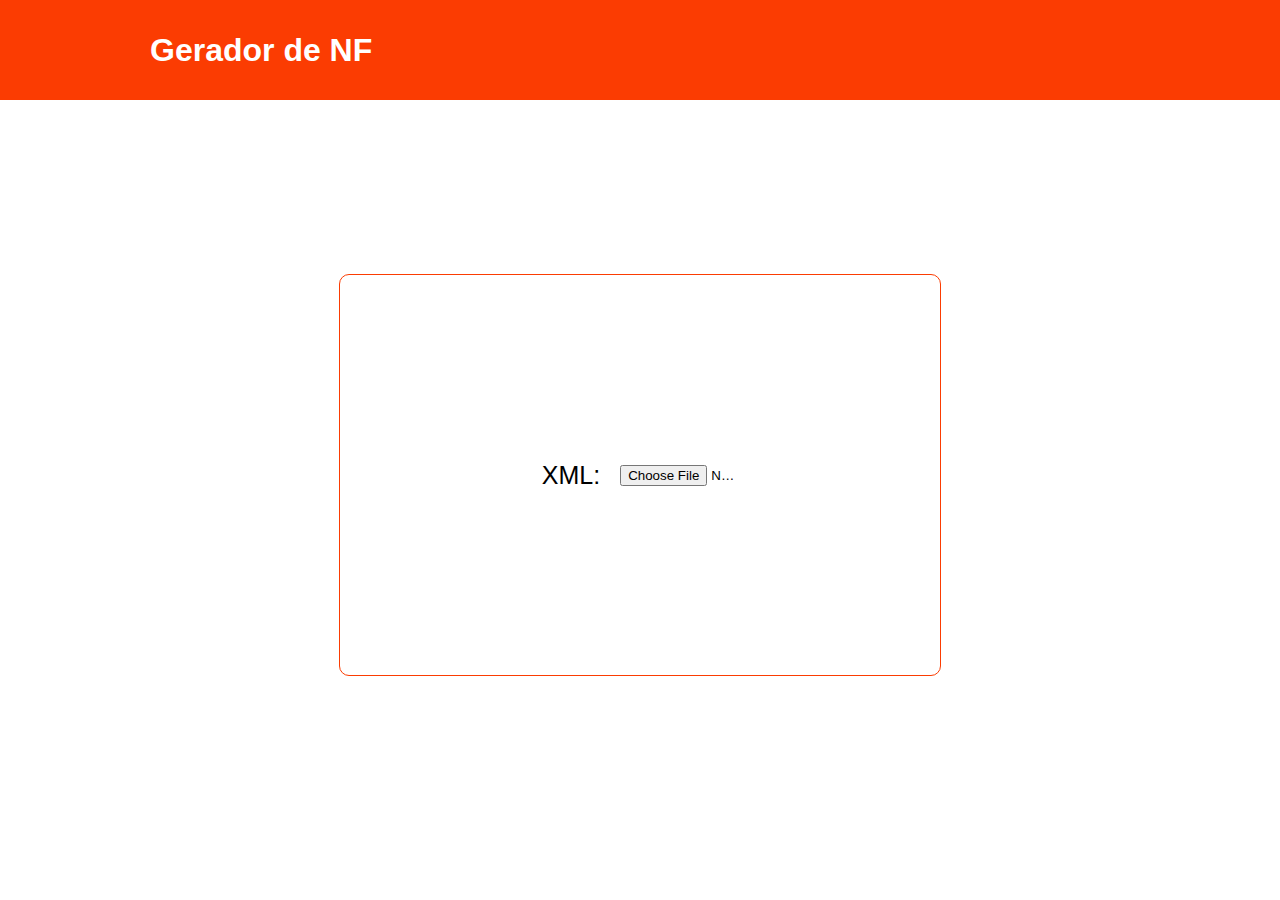
<file: index.html>
<!DOCTYPE html>
<html lang="en">
<head>
    <meta charset="UTF-8">
    <meta name="viewport" content="width=device-width, initial-scale=1.0">
    <link rel="stylesheet" href="style.css">
    <script src="https://code.jquery.com/jquery-3.6.0.min.js"></script>
    <script src="script.js"></script>
    <title>Gerador de NF</title>
</head>
<body>
    <header>
        <h1>Gerador de NF</h1>
    </header>
    <main>
        <div class="divInputFile">
            <div class="selecionarArquivo">
                <label>XML:</label>
                <input type="file" id="xmlInput" placeholder=none accept=".xml"/>
            </div>
            <div id="gerarXml"></div>
        </div>
    </main>
</body>
</html>
</file>
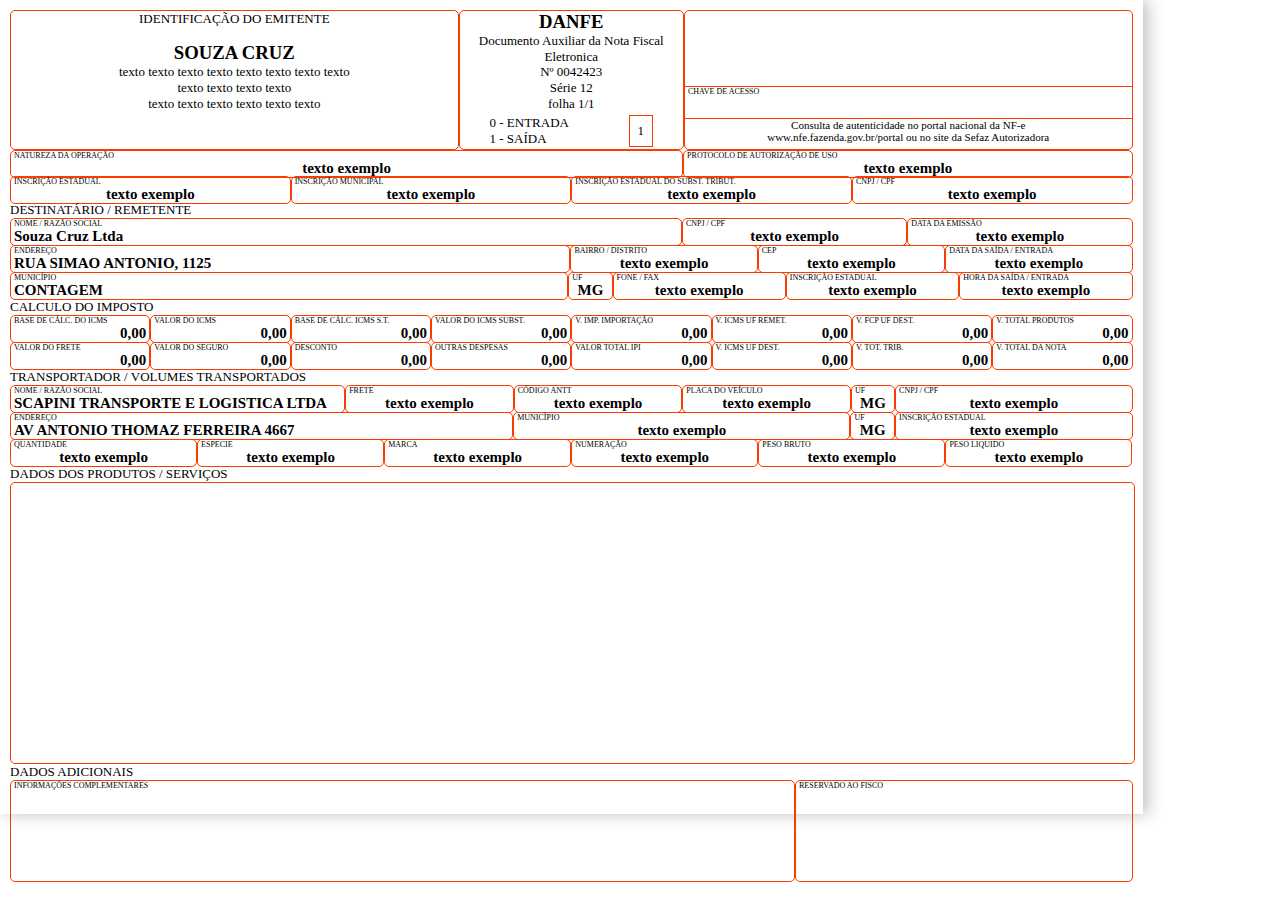
<file: exibeNota.html>
<!DOCTYPE html>
<html lang="en">
<head>
    <meta charset="UTF-8">
    <meta name="viewport" content="width=device-width, initial-scale=1.0">
    <link rel="stylesheet" href="styleLayoutNF.css">
    <link rel="stylesheet" href="styleNF.css">
    <title>Document</title>
</head>
<body>
    <div class="sheetA4">
        <div class="headNFe">
            <div class="idEmitente">
                <div class="titleEmitente">
                    <p>IDENTIFICAÇÃO DO EMITENTE</p>
                </div>
                <div class="emitente">
                    <div class="endEmitente">
                        <h3>SOUZA CRUZ</h3>
                        <P>texto texto texto texto texto texto texto texto</P>
                        <p>texto texto texto texto</p>
                        <p>texto texto texto texto texto texto</p>
                    </div> 
                </div>
            </div>
            <div class="danfe">
                <div class="tituloDanfe">
                    <h3>DANFE</h3>
                    <P>Documento Auxiliar da Nota Fiscal Eletronica</P>
                </div>
                <div class="serieNumerica">
                    <p>Nº 0042423</p>
                    <p>Série 12</p>
                    <p>folha 1/1</p>
                </div>
                <div class="complemento">
                    <div class="inOut">
                        <p>0 - ENTRADA</p>
                        <p>1 - SAÍDA</p>
                    </div>
                    <div class="inOutNum">
                        <p>1</p>
                    </div>
                </div>
            </div>
            <div class="keyAccess">
                <div class="barCode"></div>
                <div class="keyAccessNum">
                    <p class="descricaoDoItem">CHAVE DE ACESSO</p>
                </div>
                <div class="dadosSefaz">
                    <p class="textSefaz">Consulta de autenticidade no portal nacional da NF-e</p>
                    <p class="textSefaz">www.nfe.fazenda.gov.br/portal ou no site da Sefaz Autorizadora</p>
                </div>
            </div>
        </div>
        <div class="dataEmitente">
            <div class="operacao">
                <div class="natOperation">
                    <p class="descricaoDoItem">NATUREZA DA OPERAÇÃO</p>
                    <p class="textAlignCenter">texto exemplo</p>
                </div>
                <div class="protocolAltorizationUse">
                    <p class="descricaoDoItem">PROTOCOLO DE AUTORIZAÇÃO DE USO</p>
                    <p class="textAlignCenter">texto exemplo</p>
                </div>
            </div>
            <div class="inscricoes">
                <div class="inscEstadual">
                    <p class="descricaoDoItem">INSCRIÇÃO ESTADUAL</p>
                    <p class="textAlignCenter">texto exemplo</p>
                </div>
                <div class="inscMunicipal">
                    <p class="descricaoDoItem">INSCRIÇÃO MUNICIPAL</p>
                    <p class="textAlignCenter">texto exemplo</p>
                </div>
                <div class="inscEstadualSubst">
                    <p class="descricaoDoItem">INSCRIÇÃO ESTADUAL DO SUBST. TRIBUT.</p>
                    <p class="textAlignCenter">texto exemplo</p>
                </div>
                <div class="cpfCnpj">
                    <p class="descricaoDoItem">CNPJ / CPF</p>
                    <p class="textAlignCenter">texto exemplo</p>
                </div>
            </div>
        </div>
            <p>DESTINATÁRIO / REMETENTE</p>
        <div class="dataDestinatario">
            <div class="linha1">
                <div class="nome">
                    <p class="descricaoDoItem">NOME / RAZÃO SOCIAL</p>
                    <p class="txtAlignleft">Souza Cruz Ltda</p>
                </div>
                <div class="cnpjCpf">
                    <p class="descricaoDoItem">CNPJ / CPF</p>
                    <p class="textAlignCenter">texto exemplo</p>
                </div>
                <div class="dateEmissao">
                    <p class="descricaoDoItem">DATA DA EMISSÃO</p>
                    <p class="textAlignCenter">texto exemplo</p>
                </div>
            </div>
            <div class="linha2">
                <div class="endereco">
                    <p class="descricaoDoItem">ENDEREÇO</p>
                    <p class="txtAlignleft">RUA SIMAO ANTONIO, 1125</p>
                </div>
                <div class="bairro">
                    <p class="descricaoDoItem">BAIRRO / DISTRITO</p>
                    <p class="textAlignCenter">texto exemplo</p>
                </div>
                <div class="cep">
                    <p class="descricaoDoItem">CEP</p>
                    <p class="textAlignCenter">texto exemplo</p>
                </div>
                <div class="dateSaida">
                    <p class="descricaoDoItem">DATA DA SAÍDA / ENTRADA</p>
                    <p class="textAlignCenter">texto exemplo</p>
                </div>
            </div>
            <div class="linha3">
                <div class="municipio">
                    <p class="descricaoDoItem">MUNICÍPIO</p>
                    <p class="txtAlignleft">CONTAGEM</p>
                </div>
                <div class="unidadeFederal">
                    <p class="descricaoDoItem">UF</p>
                    <p class="textAlignCenter">MG</p>
                </div>
                <div class="foneFax">
                    <p class="descricaoDoItem">FONE / FAX</p>
                    <p class="textAlignCenter">texto exemplo</p>
                </div>
                <div class="inscEstadualDestinatario">
                    <p class="descricaoDoItem">INSCRIÇÃO ESTADUAL</p>
                    <p class="textAlignCenter">texto exemplo</p>
                </div>
                <div class="horaSaida">
                    <p class="descricaoDoItem">HORA DA SAÍDA / ENTRADA</p>
                    <p class="textAlignCenter">texto exemplo</p>
                </div>
            </div>
        </div>
            <p>CALCULO DO IMPOSTO</p>
        <div class="calculodoimposto">
            <div class="linha4">
                <div class="baseDeCalc">
                    <p class="descricaoDoItem">BASE DE CÁLC. DO ICMS</p>
                    <p class="textAlignRight">0,00</p>
                </div>
                <div class="valorICMS">
                    <p class="descricaoDoItem">VALOR DO ICMS</p>
                    <p class="textAlignRight">0,00</p>
                </div>
                <div class="baseICMS">
                    <p class="descricaoDoItem">BASE DE CÁLC. ICMS S.T.</p>
                    <p class="textAlignRight">0,00</p>
                </div>
                <div class="valorICMS">
                    <p class="descricaoDoItem">VALOR DO ICMS SUBST.</p>
                    <p class="textAlignRight">0,00</p>
                </div>
                <div class="valorImportacao">
                    <p class="descricaoDoItem">V. IMP. IMPORTAÇÃO</p>
                    <p class="textAlignRight">0,00</p>
                </div>
                <div class="valorIcmsUfRemetente">
                    <p class="descricaoDoItem">V. ICMS UF REMET.</p>
                    <p class="textAlignRight">0,00</p>
                </div>
                <div class="valorFcpUfDestinatario">
                    <p class="descricaoDoItem">V. FCP UF DEST.</p>
                    <p class="textAlignRight">0,00</p>
                </div>
                <div class="valorTotalProdutos">
                    <p class="descricaoDoItem">V. TOTAL PRODUTOS</p>
                    <p class="textAlignRight">0,00</p>
                </div>
            </div>
            <div class="linha5">
                <div class="valorDoFrete">
                    <p class="descricaoDoItem">VALOR DO FRETE</p>
                    <p class="textAlignRight">0,00</p>
                </div>
                <div class="valorDoSeguro">
                    <p class="descricaoDoItem">VALOR DO SEGURO</p>
                    <p class="textAlignRight">0,00</p>
                </div>
                <div class="desconto">
                    <p class="descricaoDoItem">DESCONTO</p>
                    <p class="textAlignRight">0,00</p>
                </div>
                <div class="outrasDespesas">
                    <p class="descricaoDoItem">OUTRAS DESPESAS</p>
                    <p class="textAlignRight">0,00</p>
                </div>
                <div class="valorTotalIpi">
                    <p class="descricaoDoItem">VALOR TOTAL IPI</p>
                    <p class="textAlignRight">0,00</p>
                </div>
                <div class="valorIcmsUfDestinatario">
                    <p class="descricaoDoItem">V. ICMS UF DEST.</p>
                    <p class="textAlignRight">0,00</p>
                </div>
                <div class="valorTotalTributo">
                    <p class="descricaoDoItem">V. TOT. TRIB.</p>
                    <p class="textAlignRight">0,00</p>
                </div>
                <div class="valorTotalNF">
                    <p class="descricaoDoItem">V. TOTAL DA NOTA</p>
                    <p class="textAlignRight">0,00</p>
                </div>
            </div>
        </div>
        <p>TRANSPORTADOR / VOLUMES TRANSPORTADOS</p>
        <div class="transportes">
            <div class="linha6">
                <div class="nomeTransportadora">
                    <p class="descricaoDoItem">NOME / RAZÃO SOCIAL</p>
                    <p class="txtAlignleft">SCAPINI TRANSPORTE E LOGISTICA LTDA</p>
                </div>
                <div class="frete">
                    <p class="descricaoDoItem">FRETE</p>
                    <p class="textAlignCenter">texto exemplo</p>
                </div>
                <div class="codAntt">
                    <p class="descricaoDoItem">CÓDIGO ANTT</p>
                    <p class="textAlignCenter">texto exemplo</p>
                </div>
                <div class="placaVeiculo">
                    <p class="descricaoDoItem">PLACA DO VEÍCULO</p>
                    <p class="textAlignCenter">texto exemplo</p>
                </div>
                <div class="unidadeFederalTransportadora">
                    <p class="descricaoDoItem">UF</p>
                    <p class="textAlignCenter">MG</p>
                </div>
                <div class="cpfCnpjTransportadora">
                    <p class="descricaoDoItem">CNPJ / CPF</p>
                    <p class="textAlignCenter">texto exemplo</p>
                </div>
            </div>
            <div class="linha7">
                <div class="enderecoTransportadora">
                    <p class="descricaoDoItem">ENDEREÇO</p>
                    <p class="txtAlignleft">AV ANTONIO THOMAZ FERREIRA 4667</p>
                </div>
                <div class="municipioTransportadora">
                    <p class="descricaoDoItem">MUNICÍPIO</p>
                    <p class="textAlignCenter">texto exemplo</p>
                </div>
                <div class="unidadeFederalEndereco">
                    <p class="descricaoDoItem">UF</p>
                    <p class="textAlignCenter">MG</p>
                </div>
                <div class="inscricaoEstadualTransportadora">
                    <p class="descricaoDoItem">INSCRIÇÃO ESTADUAL</p>
                    <p class="textAlignCenter">texto exemplo</p>
                </div>
            </div>
            <div class="linha8">
                <div class="quantidade">
                    <p class="descricaoDoItem">QUANTIDADE</p>
                    <p class="textAlignCenter">texto exemplo</p>
                </div>
                <div class="especie">
                    <p class="descricaoDoItem">ESPECIE</p>
                    <p class="textAlignCenter">texto exemplo</p>
                </div>
                <div class="marca">
                    <p class="descricaoDoItem">MARCA</p>
                    <p class="textAlignCenter">texto exemplo</p>
                </div>
                <div class="numeracao">
                    <p class="descricaoDoItem">NUMERAÇÃO</p>
                    <p class="textAlignCenter">texto exemplo</p>
                </div>
                <div class="pesoBruto">
                    <p class="descricaoDoItem">PESO BRUTO</p>
                    <p class="textAlignCenter">texto exemplo</p>
                </div>
                <div class="pesoLiquido">
                    <p class="descricaoDoItem">PESO LIQUIDO</p>
                    <p class="textAlignCenter">texto exemplo</p>
                </div>
            </div>
        </div>
        <p>DADOS DOS PRODUTOS / SERVIÇOS</p>
        <div class="dadosProdutoServico"></div>
        <p>DADOS ADICIONAIS</p>
        <div class="dadosAdicionais">
            <div class="informacoesComplementares">
                <p class="descricaoDoItem">INFORMAÇÕES COMPLEMENTARES</p>
            </div>
            <div class="reservadoAoFisco">
                <p class="descricaoDoItem">RESERVADO AO FISCO</p>
            </div>
        </div>
    </div>
</body>
</html>
</file>
<file: style.css>
*{
    margin: 0;
    padding: 0;
}
header{
    width: 100%;
    height: 100px;
    display: flex;
    flex-wrap: wrap;
    justify-content: left;
    text-indent: 150px;
    align-items: center;
    background-color: rgb(251, 60, 2);
}
main{
    width: 100%;
    min-height: 750px;
    display: flex;
    justify-content: center;
    align-items: center;
}
.divInputFile{
    width: 600px;
    height: 400px;
    display: flex;
    flex-wrap: wrap;
    align-items: center;
    justify-content: center;
    border: 1px solid rgb(251, 60, 2);
    border-radius: 10px;
}
.selecionarArquivo{
    width: 100%;
    height: 200px;
    display: flex;
    justify-content: center;
    align-items: center;
}
label{
    font-size: 25px;
    font-family: sans-serif;
    
}
h1{
    font-family: sans-serif;
    color: white;
}
#xmlInput{
    width: 118px;;
    font-family: sans-serif;
    color: black;
    margin-left: 20px;
}
button{
    width: 200px;
    height: 40px;
    font-size: 18px;
    font-family: sans-serif;
    background-color: rgb(251, 60, 2);
    color: white;
    border: none;
    border-radius: 5px;
    cursor: pointer;
}
</file>
<file: styleLayoutNF.css>
*{
    margin: 0;
    padding: 0;
}
.sheetA4{
    width: 297mm;
    height: 210mm;
    box-shadow: 05px 0px 15px 0px rgba(0, 0, 0 , 0.25);
    padding: 10px 10px 10px 10px;
}
p{
    font-size: 13px;
}
.headNFe{
    width: 100%;
    display: flex;
    justify-content: center;
}
.idEmitente{
    width: 40%;
    height: 138px;
}
.danfe{
    width: 20%;
    height: 138px;
}
.keyAccess{
    width: 40%;
    height: 138px;
}
.dataEmitente{
    width: 100%;
    height: 52px;
}
.operacao{
    width: 100%;
    height: 26px;
    display: flex;
}
.natOperation{
    width: 60%;
    height: 26px;
}
.protocolAltorizationUse{
    width: 40%;
    height: 26px;
}
.inscricoes{
    width: 100%;
    height: 26px;
    display: flex;
}
.inscEstadual, .inscMunicipal, .inscEstadualSubst, .cpfCnpj{
    width: 25%;
    height: 26px;
}
.linha1, .linha2, .linha3, .linha4, .linha5, .linha6, .linha7, .linha8{
    width: 100%;
    height: 27px;
    display: flex;
}
.nome{
    width: 60%;
    height: 26px;
}
.cnpjCpf, .dateEmissao{
    width: 20%;
    height: 26px;
}
.endereco, .municipio{
    width: 50%;
    height: 26px;
}
.bairro, .cep, .dateSaida{
    width: 16.6%;
    height: 26px;
}
.unidadeFederal{
    width: 3.8%;
    height: 26px;
}
.foneFax, .inscEstadualDestinatario, .horaSaida{
    width: 15.4%;
    height: 26px;
}
.baseDeCalc, .valorICMS, .baseICMS, .valorICMS, .valorImportacao, .valorIcmsUfRemetente,
.valorFcpUfDestinatario, .valorTotalProdutos, .valorDoFrete, .valorDoSeguro,
.desconto, .outrasDespesas, .valorTotalIpi, .valorIcmsUfDestinatario, .valorTotalTributo,
.valorTotalNF{
    width: 12.5%;
    height: 26px;
}
.nomeTransportadora{
    width: 30%;
    height: 26px;
}
.frete, .codAntt, .placaVeiculo{
    width: 15%;
    height: 26px;
}
.unidadeFederalTransportadora, .unidadeFederalEndereco{
    width: 3.8%;
    height: 26px;
}
.cpfCnpjTransportadora{
    width: 21.2%;
    height: 26px;
}
.enderecoTransportadora{
    width: 44.7%;
    height: 26px;
}
.municipioTransportadora{
    width: 29.9%;
    height: 26px;
}
.inscricaoEstadualTransportadora{
    width: 21%;
    height: 26px;
}
.quantidade, .especie, .marca, .numeracao, .pesoBruto, .pesoLiquido{
    width: 16.6%;
    height: 26px;
}
.dadosProdutoServico{
    width: 100%;
    height: 280px;
}
.dadosAdicionais{
    width: 100%;
    display: flex;
}
.informacoesComplementares{
    width: 70%;
    height: 100px;
}
.reservadoAoFisco{
    width: 30%;
    height: 100px;
}
.idEmitente, .danfe, .keyAccess, .natOperation, .protocolAltorizationUse,
.inscEstadual, .inscMunicipal, .inscEstadualSubst, .cpfCnpj, .nome,
.cnpjCpf, .dateEmissao, .endereco, .municipio, .bairro, .cep, .dateSaida,
.unidadeFederal, .foneFax, .inscEstadualDestinatario, .horaSaida,
.valorICMS, .baseICMS, .valorICMS, .valorImportacao, .valorIcmsUfRemetente,
.valorFcpUfDestinatario, .valorTotalProdutos, .valorDoFrete, .valorDoSeguro,
.desconto, .outrasDespesas, .valorTotalIpi, .valorIcmsUfDestinatario, .valorTotalNF,
.baseDeCalc, .valorTotalTributo, .nomeTransportadora, .frete, .codAntt, .placaVeiculo,
.unidadeFederalTransportadora, .unidadeFederalEndereco, .cpfCnpjTransportadora,
.enderecoTransportadora, .municipioTransportadora, .inscricaoEstadualTransportadora,
.quantidade, .especie, .marca, .numeracao, .pesoBruto, .pesoLiquido, .dadosProdutoServico,
.informacoesComplementares, .reservadoAoFisco{
    border: 1px solid rgb(251, 60, 2);
    border-radius: 5px;
}
table{
    width: 100%;
    border-collapse: collapse;
}
tr{
    display: inline-table;
    justify-content: space-between;
    width: 100%;  
}
th, td{
    width: 5.1%;
    border-collapse: collapse;
    border: 1px dotted rgb(251, 60, 2);
    display: inline-table;
    font-size: 11px;
    font-family: sans-serif;
    justify-content: center;
}
th{
    height: 31px;
}
.desc{
    width: 26.4%;
    font-size: 11px;
}
</file>
<file: styleNF.css>
*{
    margin: 0;
    padding: 0;
}
.titleEmitente{
    width: 100%;
    display: flex;
    justify-content: center;
}
.emitente{
    width: 100%;
    height: 100px;
    display: flex;
    justify-content: center;
    align-items: center;
}
.endEmitente{
    text-align: center  ;

}
.tituloDanfe{
    width: 100%;
    height: 50px;
    display: flex;
    flex-wrap: wrap;
    text-align: center;
    justify-content: center;
}
.serieNumerica{
    width: 100%;
    text-align: center;
    padding-top: 3px;
    padding-bottom: 3px;
}
.complemento{
    width: 100%;
    display: flex;
    flex-wrap: wrap;
    justify-content: space-around;
}
.inOutNum{
    width: 10%;
    display: flex;
    flex-wrap: wrap;
    justify-content: center;
    align-items: center;
    border: 1px solid rgb(251, 60, 2);
}
.barCode{
    width: 100%;
    height: 75px;
    border-bottom: 1px solid rgb(251, 60, 2);
}   
.keyAccessNum{
    width: 100%;
    height: 31px;
    border-bottom: 1px solid rgb(251, 60, 2);
}
.dadosSefaz{
    width: 100%;
    height: 31px;
    text-align: center;
}
.descricaoDoItem{
    font-size: 8px;
    text-indent: 3px;
}
.textSefaz{
    font-size: 11px;
}
.txtAlignleft{
    font-size: 15px;
    font-weight: bold;
    text-indent: 3px;
}
.textAlignRight{
    font-size: 15px;
    font-weight: bold;
    text-align: right;
    margin-right: 3px;
}
.textAlignCenter{
    font-size: 15px;
    font-weight: bold;
    text-align: center;
}
</file>
